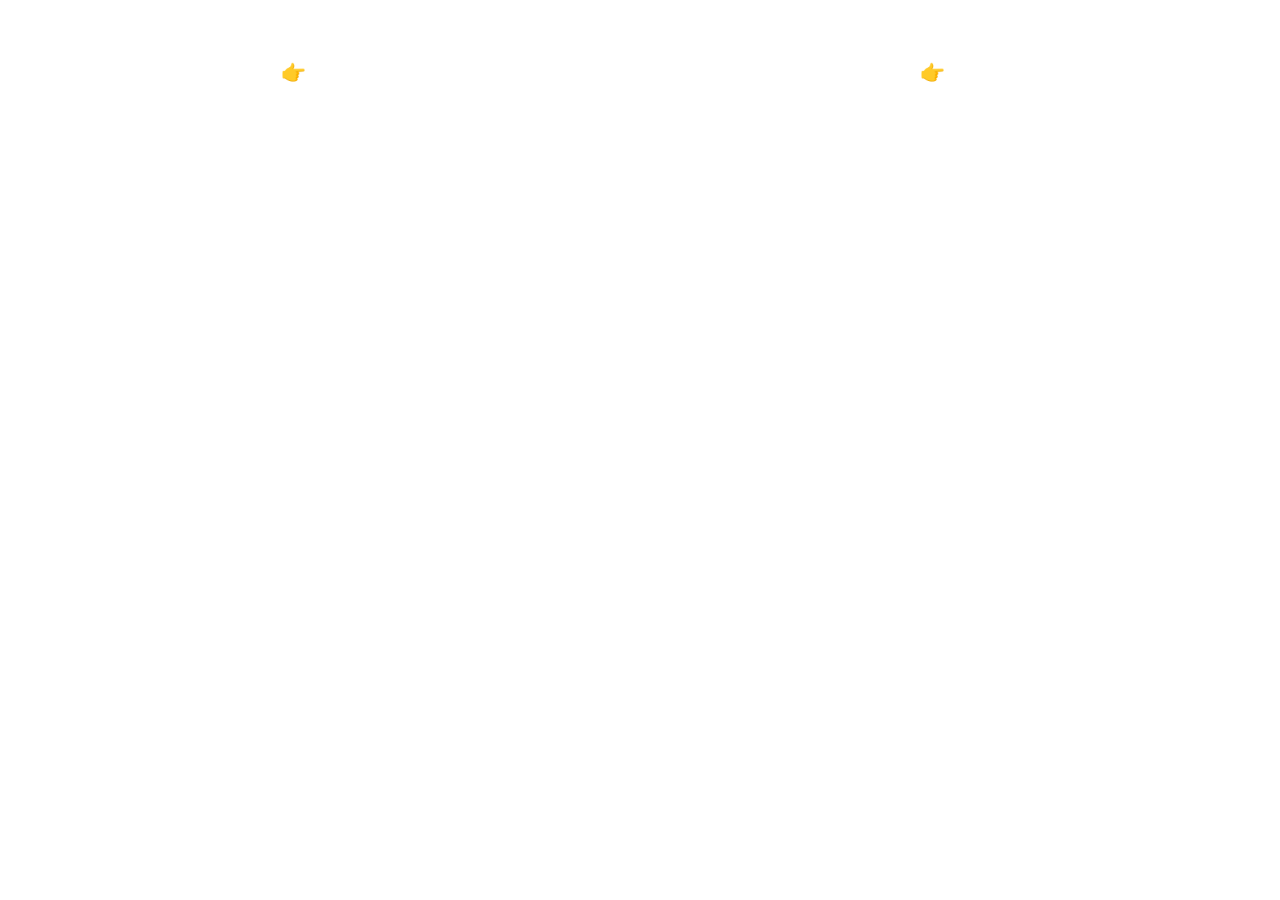
<file: 04-Instancing-Example-ThreeJS/src/index.html>
<!DOCTYPE html>
<html lang="en">
<head>
    <meta charset="UTF-8">
    <meta name="viewport" content="width=device-width, initial-scale=1.0">
    <title>Ometeotl — Boilerplate</title>
    <link rel="stylesheet" href="./style.css">
</head>
<body>
    <header class="headerNav">
        <a href="/">👉 Index</a>
        <a href="./about.html">👉 About</a>
    </header>

    <main data-taxi>
        <article data-taxi-view id="homeContainer" class="pageContainer">
            <h1>This is index.html</h1>
        </article>
    </main>

    <canvas class="webgl"></canvas>
    <script type="module" src="./script.js"></script>
</body>
</html>
</file>
<file: 04-Instancing-Example-ThreeJS/src/style.css>
*
{
    margin: 0;
    padding: 0;
}

html,
body
{
    overflow: hidden;
}

.webgl
{
    position: fixed;
    top: 0;
    left: 0;
    outline: none;
}

.headerNav {
    z-index: 1;
    position: relative;
    width: 100%;
    height: 100%;
    padding-top: 50px;
    box-sizing: border-box;
    display: flex;
    justify-content: space-around;

    a {
        position: relative;
        font-size: 20px;
        color: white;
        padding: 10px;
        text-decoration: none;
    }

    a:before {
        content: '';
        display: block;
        position: absolute;
        bottom: 0;
        left: 0;
        width: 100%;
        height: 1px;
        background-color: white;
    }

    a:hover:before {
        opacity: 0;
    }
}

.pageContainer {
    z-index: 1;
    position: relative;
    width: 100%;
    padding: 30px;
    box-sizing: border-box;
    color: white;
}
</file>
